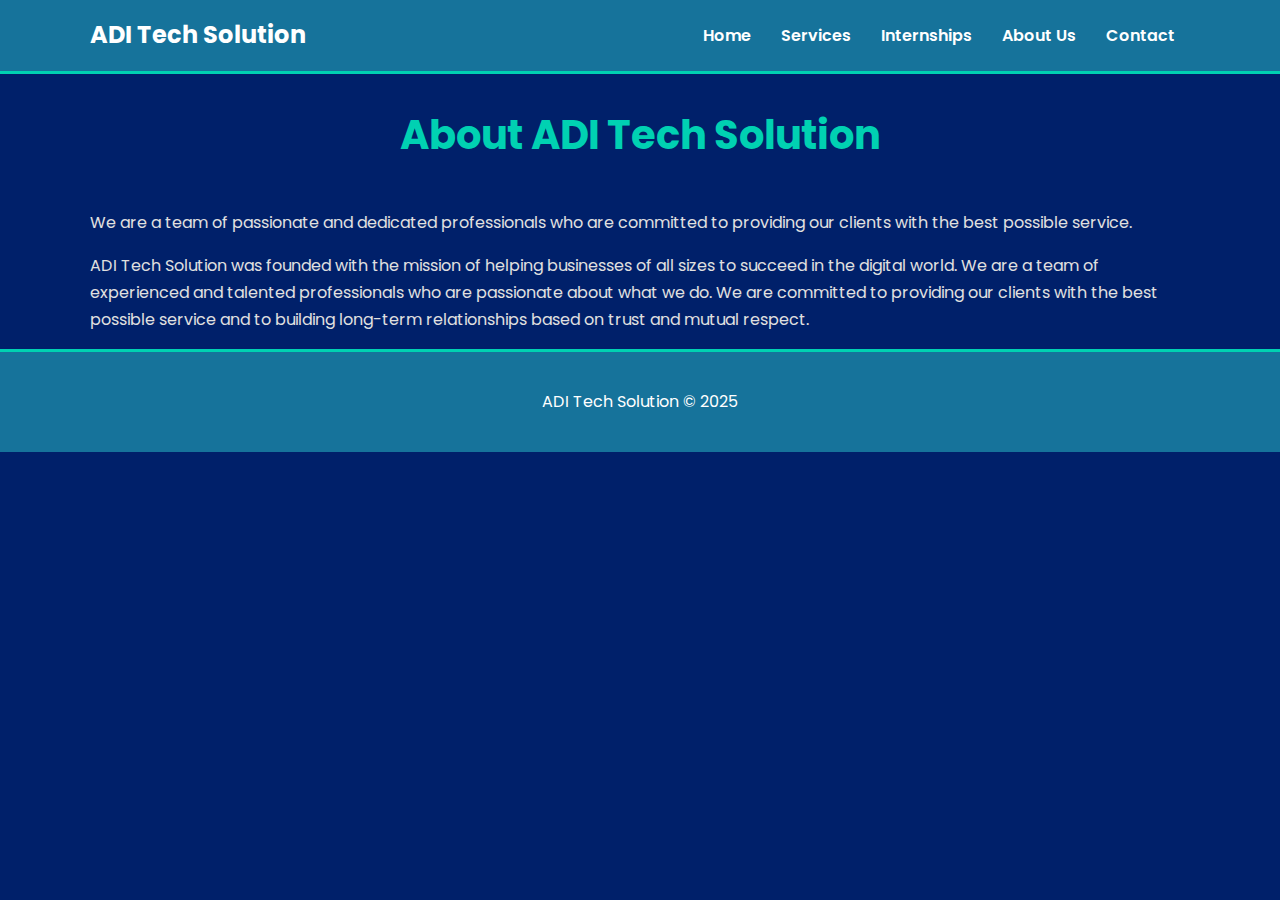
<file: about.html>
<!DOCTYPE html>
<html lang="en">
<head>
    <meta charset="UTF-8">
    <meta name="viewport" content="width=device-width, initial-scale=1.0">
    <title>About Us | ADI Tech Solution</title>
    <link rel="stylesheet" href="style.css">
</head>
<body>
    <header>
        <div class="container">
            <nav class="navbar">
                <div class="logo">
                    <a href="index.html">ADI Tech Solution</a>
                </div>
                <ul class="nav-links">
                    <li><a href="index.html">Home</a></li>
                    <li><a href="services.html">Services</a></li>
                    <li><a href="internships.html">Internships</a></li>
                    <li><a href="about.html">About Us</a></li>
                    <li><a href="contact.html">Contact</a></li>
                </ul>
                <div class="hamburger">
                    <div class="bar"></div>
                    <div class="bar"></div>
                    <div class="bar"></div>
                </div>
            </nav>
        </div>
    </header>

    <main class="container">
        <h1 class="page-title reveal">About ADI Tech Solution</h1>
        <div class="reveal">
            <p>
                We are a team of passionate and dedicated professionals who are committed to providing our clients with the best possible service.
            </p>
            <p>
                ADI Tech Solution was founded with the mission of helping businesses of all sizes to succeed in the digital world. We are a team of experienced and talented professionals who are passionate about what we do. We are committed to providing our clients with the best possible service and to building long-term relationships based on trust and mutual respect.
            </p>
        </div>
    </main>

    <footer>
        <p>ADI Tech Solution &copy; 2025</p>
    </footer>

    <script src="script.js"></script>
</body>
</html>
</file>
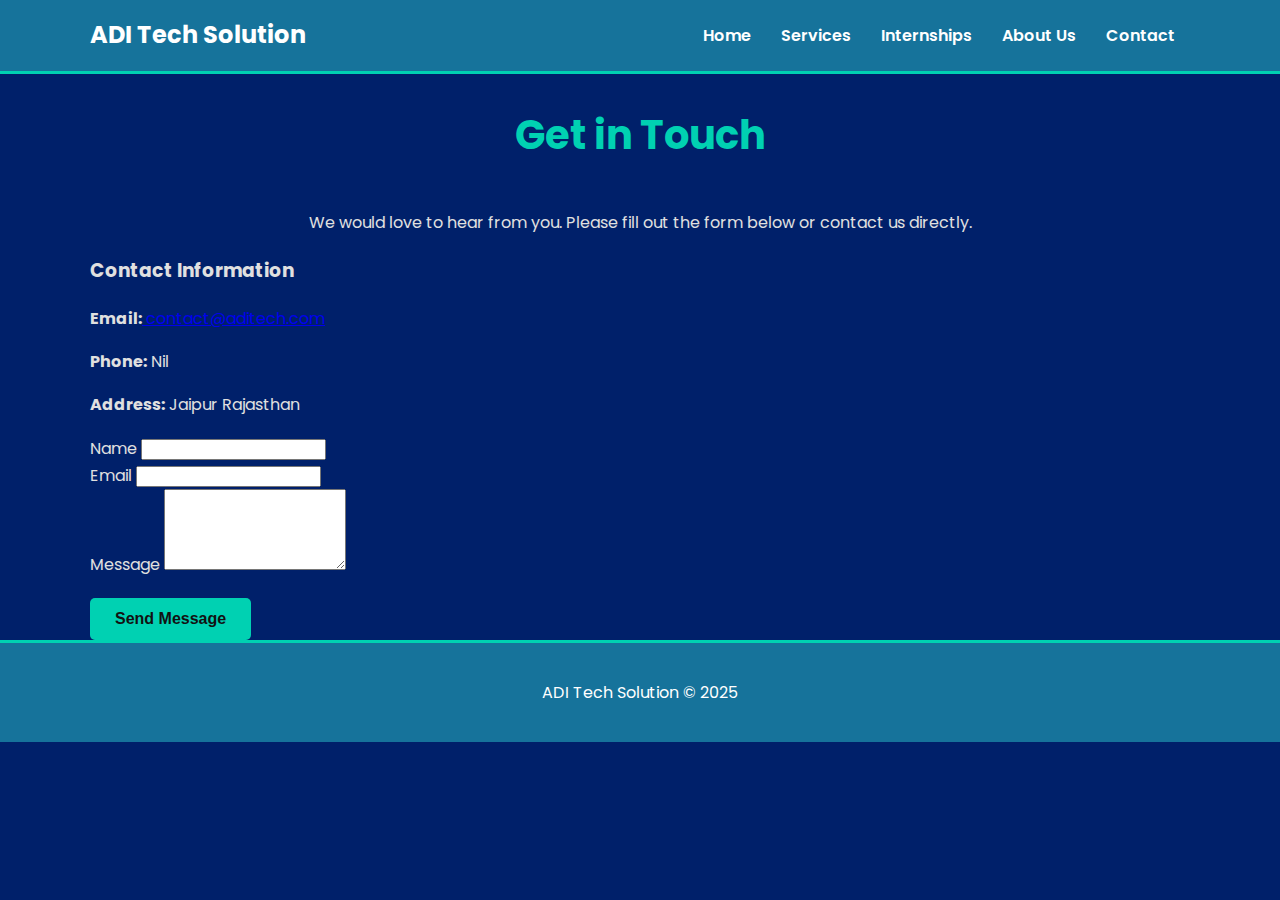
<file: contact.html>
<!DOCTYPE html>
<html lang="en">
<head>
    <meta charset="UTF-8">
    <meta name="viewport" content="width=device-width, initial-scale=1.0">
    <title>Contact Us | ADI Tech Solution</title>
    <link rel="stylesheet" href="style.css">
</head>
<body>
    <header>
        <div class="container">
            <nav class="navbar">
                <div class="logo">
                    <a href="index.html">ADI Tech Solution</a>
                </div>
                <ul class="nav-links">
                    <li><a href="index.html">Home</a></li>
                    <li><a href="services.html">Services</a></li>
                    <li><a href="internships.html">Internships</a></li>
                    <li><a href="about.html">About Us</a></li>
                    <li><a href="contact.html">Contact</a></li>
                </ul>
                <div class="hamburger">
                    <div class="bar"></div>
                    <div class="bar"></div>
                    <div class="bar"></div>
                </div>
            </nav>
        </div>
    </header>

    <main class="container">
        <h1 class="page-title reveal">Get in Touch</h1>
        <p class="reveal" style="text-align: center;">We would love to hear from you. Please fill out the form below or contact us directly.</p>

        <div class="contact-form-container reveal">
            <div class="contact-info">
                <h3>Contact Information</h3>
                <p><strong>Email:</strong><a href="mailto:contact@aditech.com" class="email-link"> contact@aditech.com</a></p>
                <p><strong>Phone:</strong> Nil</p>
                <p><strong>Address:</strong> Jaipur Rajasthan</p>
            </div>
            <form class="contact-form">
                <div>
                    <label for="name">Name</label>
                    <input type="text" id="name" name="name" required>
                </div>
                <div>
                    <label for="email">Email</label>
                    <input type="email" id="email" name="email" required>
                </div>
                <div>
                    <label for="message">Message</label>
                    <textarea id="message" name="message" rows="5" required></textarea>
                </div>
                <button type="submit" class="button">Send Message</button>
            </form>
        </div>
    </main>

    <footer>
        <p>ADI Tech Solution &copy; 2025</p>
    </footer>

    <script src="script.js"></script>
</body>
</html>
</file>
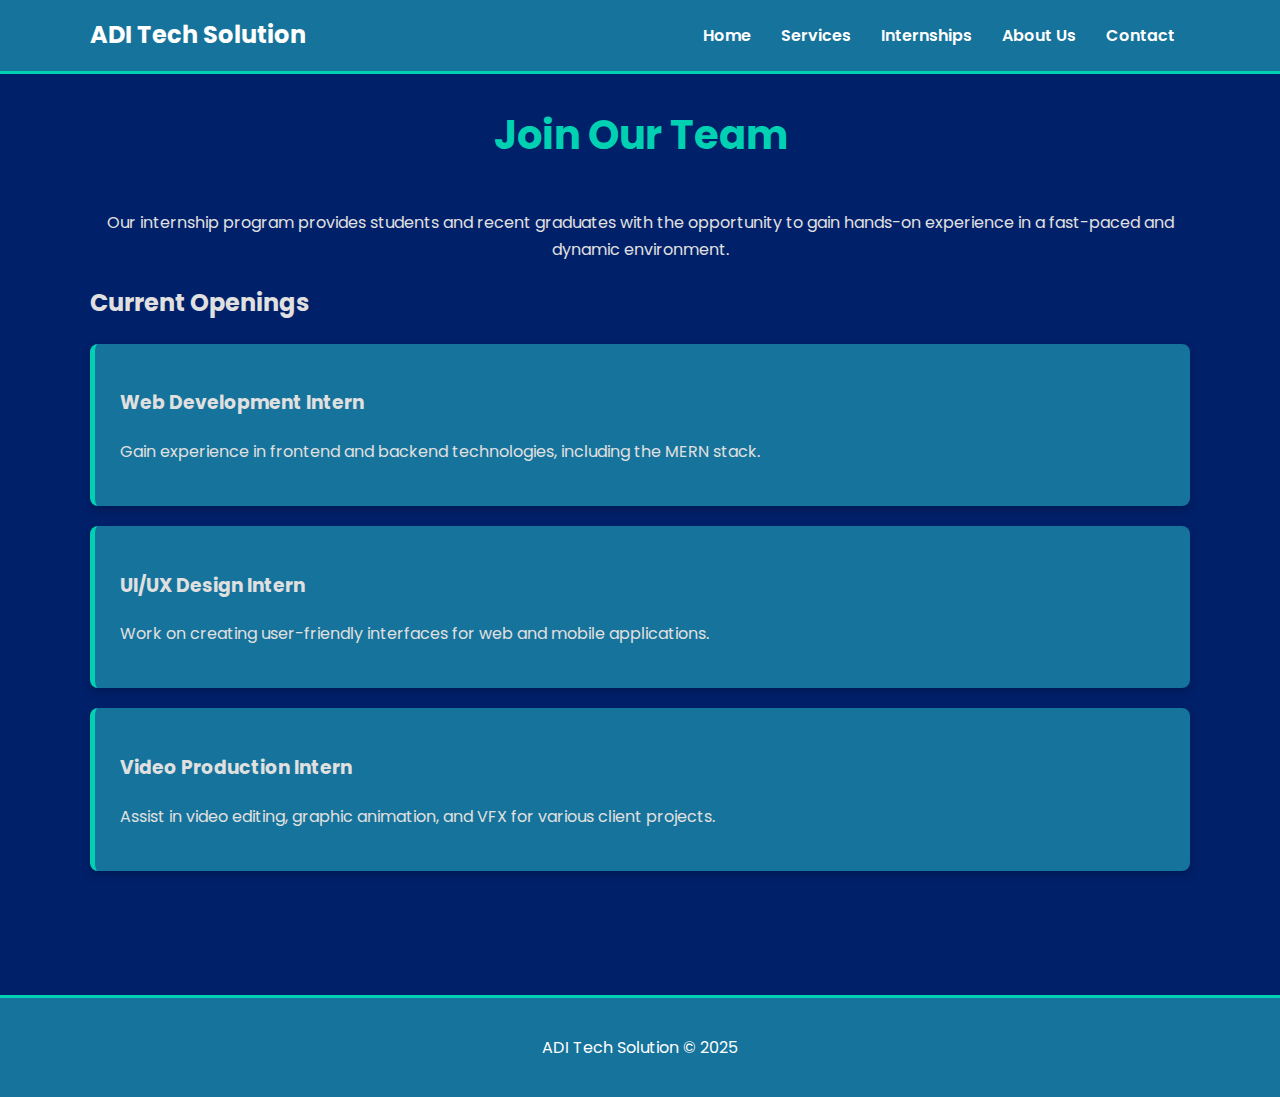
<file: internships.html>
<!DOCTYPE html>
<html lang="en">
<head>
    <meta charset="UTF-8">
    <meta name="viewport" content="width=device-width, initial-scale=1.0">
    <title>Internships | ADI Tech Solution</title>
    <link rel="stylesheet" href="style.css">
</head>
<body>
    <header>
        <div class="container">
            <nav class="navbar">
                <div class="logo">
                    <a href="index.html">ADI Tech Solution</a>
                </div>
                <ul class="nav-links">
                    <li><a href="index.html">Home</a></li>
                    <li><a href="services.html">Services</a></li>
                    <li><a href="internships.html">Internships</a></li>
                    <li><a href="about.html">About Us</a></li>
                    <li><a href="contact.html">Contact</a></li>
                </ul>
                <div class="hamburger">
                    <div class="bar"></div>
                    <div class="bar"></div>
                    <div class="bar"></div>
                </div>
            </nav>
        </div>
    </header>

    <main class="container">
        <h1 class="page-title reveal">Join Our Team</h1>
        <p class="reveal" style="text-align: center;">
            Our internship program provides students and recent graduates with the opportunity to gain hands-on experience in a fast-paced and dynamic environment.
        </p>

        <h2 class="reveal">Current Openings</h2>
        <div class="job-opening reveal">
            <h3>Web Development Intern</h3>
            <p>Gain experience in frontend and backend technologies, including the MERN stack.</p>
        </div>
        <div class="job-opening reveal">
            <h3>UI/UX Design Intern</h3>
            <p>Work on creating user-friendly interfaces for web and mobile applications.</p>
        </div>
        <div class="job-opening reveal">
            <h3>Video Production Intern</h3>
            <p>Assist in video editing, graphic animation, and VFX for various client projects.</p>
        </div>

        <h2 class="reveal">How to Apply</h2>
        <p class="reveal">To apply for an internship, please send your resume and a cover letter to <a href="mailto:careers@aditech.com" class="email-link">careers@aditech.com</a>.</p>
    </main>

    <footer>
        <p>ADI Tech Solution &copy; 2025</p>
    </footer>

    <script src="script.js"></script>
</body>
</html>
</file>
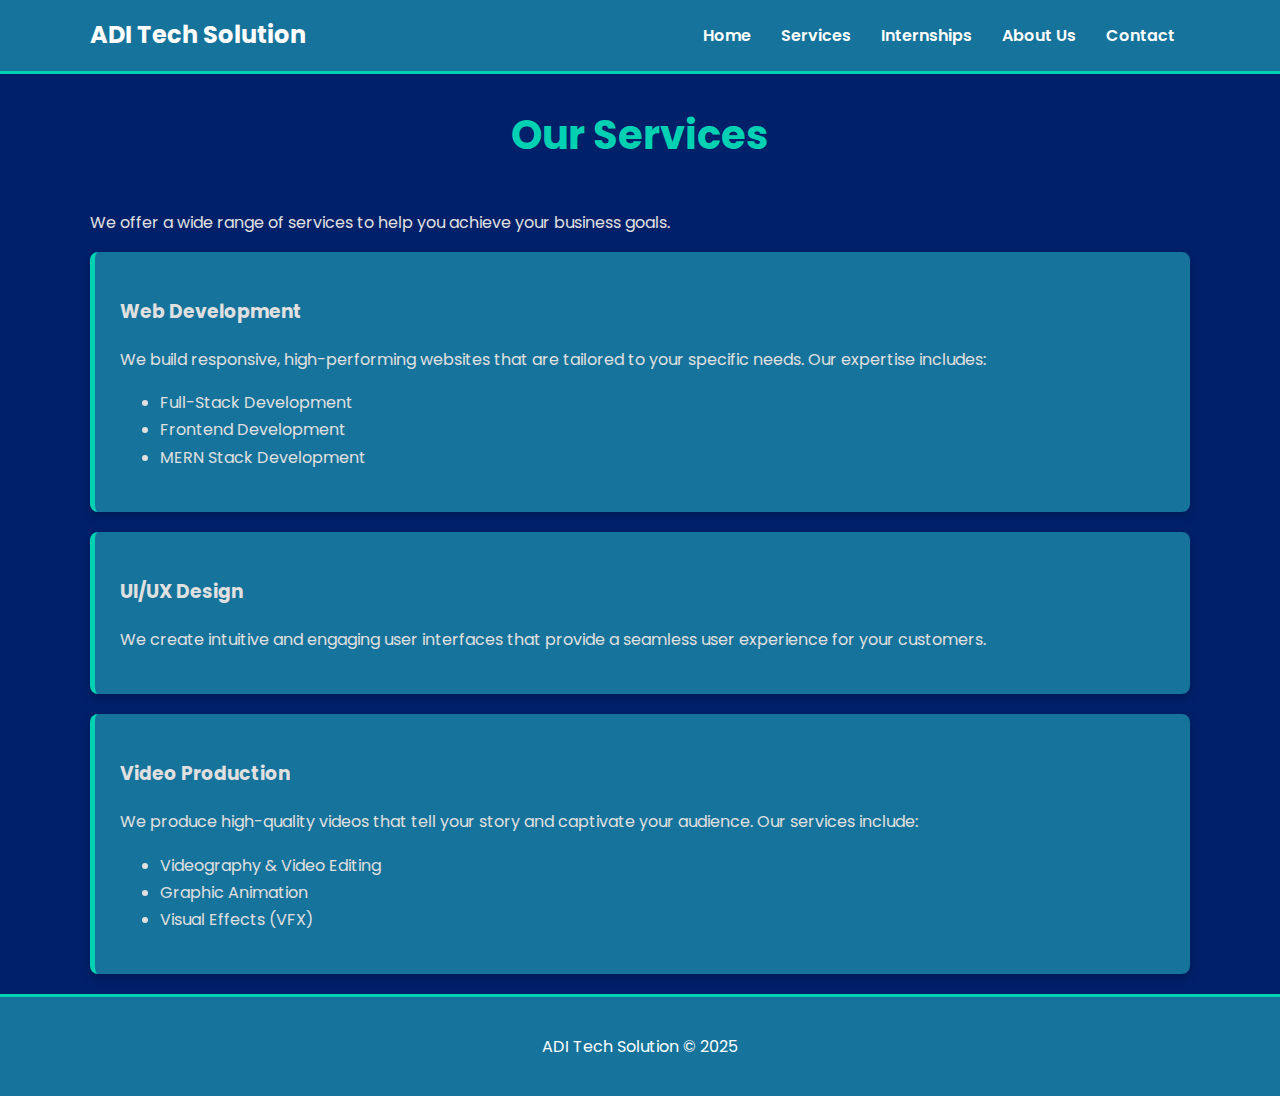
<file: services.html>
<!DOCTYPE html>
<html lang="en">
<head>
    <meta charset="UTF-8">
    <meta name="viewport" content="width=device-width, initial-scale=1.0">
    <title>Our Services | ADI Tech Solution</title>
    <link rel="stylesheet" href="style.css">
</head>
<body>
    <header>
        <div class="container">
            <nav class="navbar">
                <div class="logo">
                    <a href="index.html">ADI Tech Solution</a>
                </div>
                
                <ul class="nav-links">
                    <li><a href="index.html">Home</a></li>
                    <li><a href="services.html">Services</a></li>
                    <li><a href="internships.html">Internships</a></li>
                    <li><a href="about.html">About Us</a></li>
                    <li><a href="contact.html">Contact</a></li>
                </ul>

                <div class="hamburger">
                    <div class="bar"></div>
                    <div class="bar"></div>
                    <div class="bar"></div>
                </div>
            </nav>
        </div>
    </header>

    <main class="container">
        <h1 class="page-title reveal">Our Services</h1>
        <p class="reveal">We offer a wide range of services to help you achieve your business goals.</p>

        <div class="service-box reveal">
            <h3>Web Development</h3>
            <p>We build responsive, high-performing websites that are tailored to your specific needs. Our expertise includes:</p>
            <ul>
                <li>Full-Stack Development</li>
                <li>Frontend Development</li>
                <li>MERN Stack Development</li>
            </ul>
        </div>

        <div class="service-box reveal">
            <h3>UI/UX Design</h3>
            <p>We create intuitive and engaging user interfaces that provide a seamless user experience for your customers.</p>
        </div>

        <div class="service-box reveal">
            <h3>Video Production</h3>
            <p>We produce high-quality videos that tell your story and captivate your audience. Our services include:</p>
            <ul>
                <li>Videography & Video Editing</li>
                <li>Graphic Animation</li>
                <li>Visual Effects (VFX)</li>
            </ul>
        </div>
    </main>

    <footer>
        <p>ADI Tech Solution &copy; 2025</p>
    </footer>

    <script src="script.js"></script>
</body>
</html>
</file>
<file: style.css>
/* -- Google Font & CSS Variables -- */
@import url('https://fonts.googleapis.com/css2?family=Poppins:wght@400;600;700&display=swap');

:root {
    --primary-color: #00d1b2; /* Teal accent */
    --primary-hover: #00a38a;
    --bg-dark: #00206a;      /* Main background */
    --bg-light: #16739b;     /* Cards/Header background */
    --text-light: #e0e0e0;
    --text-dark: #121212;
    --border-color: #333;
}

/* -- General Body Styles -- */
body {
    font-family: 'Poppins', sans-serif;
    margin: 0;
    padding: 0;
    background-color: var(--bg-dark);
    color: var(--text-light);
    line-height: 1.7;
}

/* -- Reusable Container -- */
.container {
    width: 90%;
    max-width: 1100px;
    margin: auto;
    padding: 0 20px;
}

/* -- Header & Navigation -- */
header {
    background: var(--bg-light);
    padding: 15px 0;
    border-bottom: 3px solid var(--primary-color);
    position: sticky;
    top: 0;
    z-index: 100;
}

.navbar {
    display: flex;
    justify-content: space-between;
    align-items: center;
}

.logo a {
    color: #ffffff;
    text-decoration: none;
    font-size: 24px;
    font-weight: 700;
}

.nav-links {
    list-style: none;
    margin: 0;
    padding: 0;
    display: flex; /* This is the critical line that makes the menu horizontal */
    align-items: center;
}

.nav-links li {
    padding: 0 15px;
}

.nav-links a {
    color: #ffffff;
    text-decoration: none;
    font-weight: 600;
    transition: color 0.3s ease;
}

.nav-links a:hover {
    color: var(--primary-color);
}

/* -- Hamburger Menu for Mobile (Hidden on Desktop) -- */
.hamburger {
    display: none; /* This correctly hides the hamburger on desktop */
    cursor: pointer;
    flex-direction: column;
    padding: 5px;
}

.hamburger .bar {
    width: 25px;
    height: 3px;
    background-color: white;
    margin: 4px 0;
    transition: all 0.3s ease;
}

/* -- Hero Section -- */
.showcase {
    min-height: 85vh;
    text-align: center;
    display: flex;
    flex-direction: column;
    justify-content: center;
    align-items: center;
    background: linear-gradient(rgba(18, 18, 18, 0.8), rgba(18, 18, 18, 0.8)), url('https://images.unsplash.com/photo-1519389950473-47ba0277781c?q=80&w=2070') center/cover no-repeat;
}

.showcase h1 {
    font-size: 3.5rem;
    margin-bottom: 10px;
    color: #fff;
}

.showcase p {
    font-size: 1.25rem;
    color: var(--text-light);
}

/* -- Main Content & Cards -- */
main {
    padding: 60px 0;
}

h1.page-title {
    text-align: center;
    color: var(--primary-color);
    font-size: 2.5rem;
    margin-bottom: 40px;
}

.service-box, .job-opening {
    background: var(--bg-light);
    padding: 25px;
    margin-bottom: 20px;
    border-radius: 8px;
    border-left: 5px solid var(--primary-color);
    box-shadow: 0 4px 10px rgba(0, 0, 0, 0.2);
    transition: transform 0.3s ease, box-shadow 0.3s ease;
}

.service-box:hover, .job-opening:hover {
    transform: translateY(-5px);
    box-shadow: 0 8px 20px rgba(0, 209, 178, 0.2);
}

/* -- Buttons -- */
.button {
    display: inline-block;
    background: var(--primary-color);
    color: var(--text-dark);
    padding: 12px 25px;
    font-size: 1rem;
    font-weight: 700;
    text-decoration: none;
    border-radius: 5px;
    border: none;
    cursor: pointer;
    margin-top: 20px;
    transition: background-color 0.3s ease, transform 0.3s ease;
}

.button:hover {
    background-color: var(--primary-hover);
    transform: scale(1.05);
}

/* -- Scroll Animation Effect -- */
.reveal {
    opacity: 0;
    transform: translateY(30px);
    transition: opacity 0.8s ease, transform 0.8s ease;
}

.reveal.visible {
    opacity: 1;
    transform: translateY(0);
}

/* -- Footer -- */
footer {
    padding: 20px;
    color: #ffffff;
    background-color: var(--bg-light);
    text-align: center;
    border-top: 3px solid var(--primary-color);
}

/* -- Responsive Design for Mobile -- */
@media(max-width: 768px) {
    .nav-links {
        display: none; /* Hide by default on mobile */
        flex-direction: column; /* Stack them vertically */
        width: 100%;
        background-color: var(--bg-light);
        position: absolute;
        top: 74px; /* Height of header */
        left: 0;
        text-align: center;
    }

    /* This class is toggled by JavaScript */
    .nav-links.active {
        display: flex; /* Show when active */
    }

    .nav-links li {
        padding: 15px 0;
    }

    .hamburger {
        display: flex; /* Show the hamburger icon on mobile */
    }

    /* Animate hamburger into an 'X' */
    .hamburger.toggle .bar:nth-child(1) {
        transform: rotate(-45deg) translate(-5px, 6px);
    }
    .hamburger.toggle .bar:nth-child(2) {
        opacity: 0;
    }
    .hamburger.toggle .bar:nth-child(3) {
        transform: rotate(45deg) translate(-5px, -6px);
    }
    
    .showcase h1 {
        font-size: 2.5rem;
    }
}
</file>
